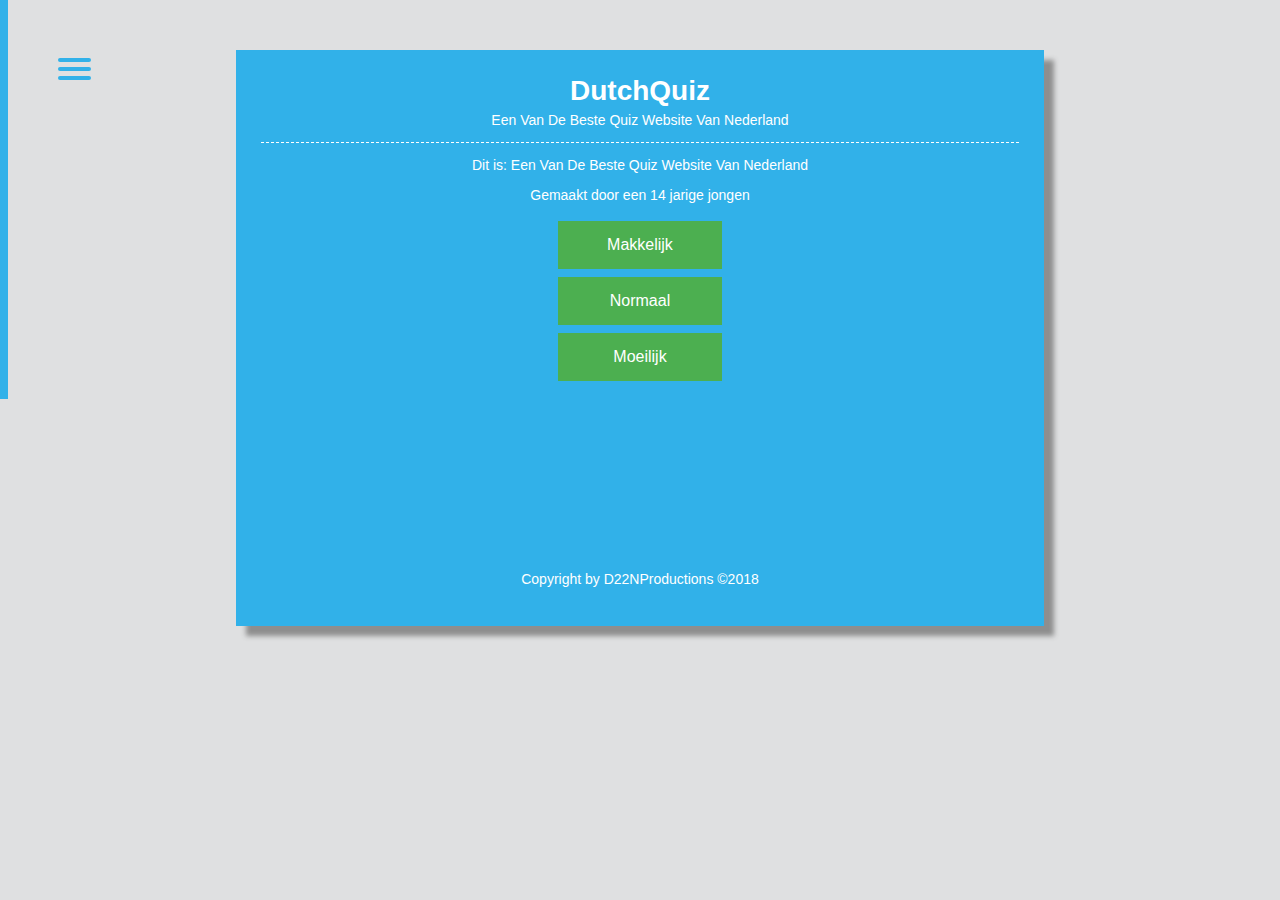
<file: Index.html>
<!DOCTYPE html>
<html>
	<head>
		<title>DutchQuiz</title>
		<link rel="stylesheet" href="css/style.css">
		
		
	</head>
	<body>
	<nav role="navigation">
  <div id="menuToggle">
    
    <input type="checkbox" />
    
  
    <span></span>
    <span></span>
    <span></span>
   
    <ul id="menu"><hr>
      <a href="index.html"><li>Home</li></a><hr>
      <a href="makkelijk.html"><li>Makkelijk</li></a><hr>
      <a href="normaal.html"><li>Normaal</li></a><hr>
	  <a href="moeilijk.html"><li>Moeilijk</li></a><hr>
    </ul>
  </div>
</nav>
		<div id="container">
			<header>
				<h1>DutchQuiz</h1>
				<p><font color="white">Een Van De Beste Quiz Website Van Nederland</p>
			</header>
			<section>
			<p>Dit is: Een Van De Beste Quiz Website Van Nederland</p>
			<p>Gemaakt door een 14 jarige jongen</p>
			<div class="wrapper">
			<a href="makkelijk.html" class="button">Makkelijk</a><br>
			<a href="normaal.html" class="button">Normaal</a><br>
			<a href="moeilijk.html" class="button">Moeilijk</a>
			</div>
	
			</section>
			<footer>
				<p>Copyright by D22NProductions &copy2018 </p>
			</footer>
		</div>
	</body>	
</html>
</file>
<file: css/style.css>
body{
	background:#dfe0e1;
	color:#fff;
	font-family:'Arial', sans-serif;
	font-size:14px;
}

#container{
	width:60%;
	background:#31b1e9;
	margin:20px auto;
	overflow:auto;
	padding:25px;
	box-shadow: 10px 10px 5px #8e8e8e;
}

header{
	text-align:center;
	border-bottom:#fff dashed 1px;
}

p{
	text-align: center;
}

header h1{
	margin:0;
	padding:0;
}

header p{
	padding:0;
	margin-top:5px;
	color:#000;
}

section{
	min-height:400px;
}

footer{
	text-align:center;
}

input[type='submit']{
	background:#1dc210;
	border:0;
	color:#fff;
	padding:10px 15px;
	cursor:pointer;
}


a:hover
{
  color: #31b1e9;
}

#menuToggle
{
  display: block;
  position: relative;
  top: 50px;
  left: 50px;
  
  z-index: 1;
  
  -webkit-user-select: none;
  user-select: none;
}

#menuToggle input
{
  display: block;
  width: 40px;
  height: 32px;
  position: absolute;
  top: -7px;
  left: -5px;
  
  cursor: pointer;
  
  opacity: 0; /* hide this */
  z-index: 2; /* and place it over the hamburger */
  
  -webkit-touch-callout: none;
}

/*
 * Just a quick hamburger
 */
#menuToggle span
{
  display: block;
  width: 33px;
  height: 4px;
  margin-bottom: 5px;
  position: relative;
  
  background: #31b1e9;
  border-radius: 3px;
  
  z-index: 1;
  
  transform-origin: 4px 0px;
  
  transition: transform 0.5s cubic-bezier(0.77,0.2,0.05,1.0),
              background 0.5s cubic-bezier(0.77,0.2,0.05,1.0),
              opacity 0.55s ease;
}

#menuToggle span:first-child
{
  transform-origin: 0% 0%;
}

#menuToggle span:nth-last-child(2)
{
  transform-origin: 0% 100%;
}

/* 
 * Transform all the slices of hamburger
 * into a crossmark.
 */
#menuToggle input:checked ~ span
{
  opacity: 1;
  transform: rotate(45deg) translate(-2px, -1px);
  background: #dfe0e1;
}

/*
 * But let's hide the middle one.
 */
#menuToggle input:checked ~ span:nth-last-child(3)
{
  opacity: 0;
  transform: rotate(0deg) scale(0.2, 0.2);
}

/*
 * Ohyeah and the last one should go the other direction
 */
#menuToggle input:checked ~ span:nth-last-child(2)
{
  transform: rotate(-45deg) translate(0, -1px);
}

/*
 * Make this absolute positioned
 * at the top left of the screen
 */
#menu
{
  position: absolute;
  width: 150px;
  margin: -100px 0 0 -50px;
  padding: 50px;
  padding-top: 100px;
  
  
  background: #31b1e9;
  list-style-type: none;
  -webkit-font-smoothing: courier new;
  /* to stop flickering of text in safari */
  
  transform-origin: 0% 0%;
  transform: translate(-100%, 0);
  
  transition: transform 0.5s cubic-bezier(0.77,0.2,0.05,1.0);
}

#menu li
{
  padding: 10px 0;
  font-size: 22px;
}

/*
 * And let's slide it in from the left
 */
#menuToggle input:checked ~ ul
{
  transform: none;
}

a
{
  text-decoration: none;
  color: #232323;
  
  transition: color 0.3s ease;
}

hr {
	
color:white;
}

#results h3{
	background:#ff4d00;
	padding:10px;
	margin:10px 0;
}

#results span{
	color:#000;
	font-weight:bold;
}

.button {
    background-color: #4CAF50;
    border: none;
    color: white;
    padding: 15px 32px;
    text-align: center;
    text-decoration: none;
    display: inline-block;
    font-size: 16px;
    margin: 4px 2px;
    cursor: pointer;
	width: 100px;
}

.wrapper {
	text-align: center;
}

a {
	color:white;
}
</file>
